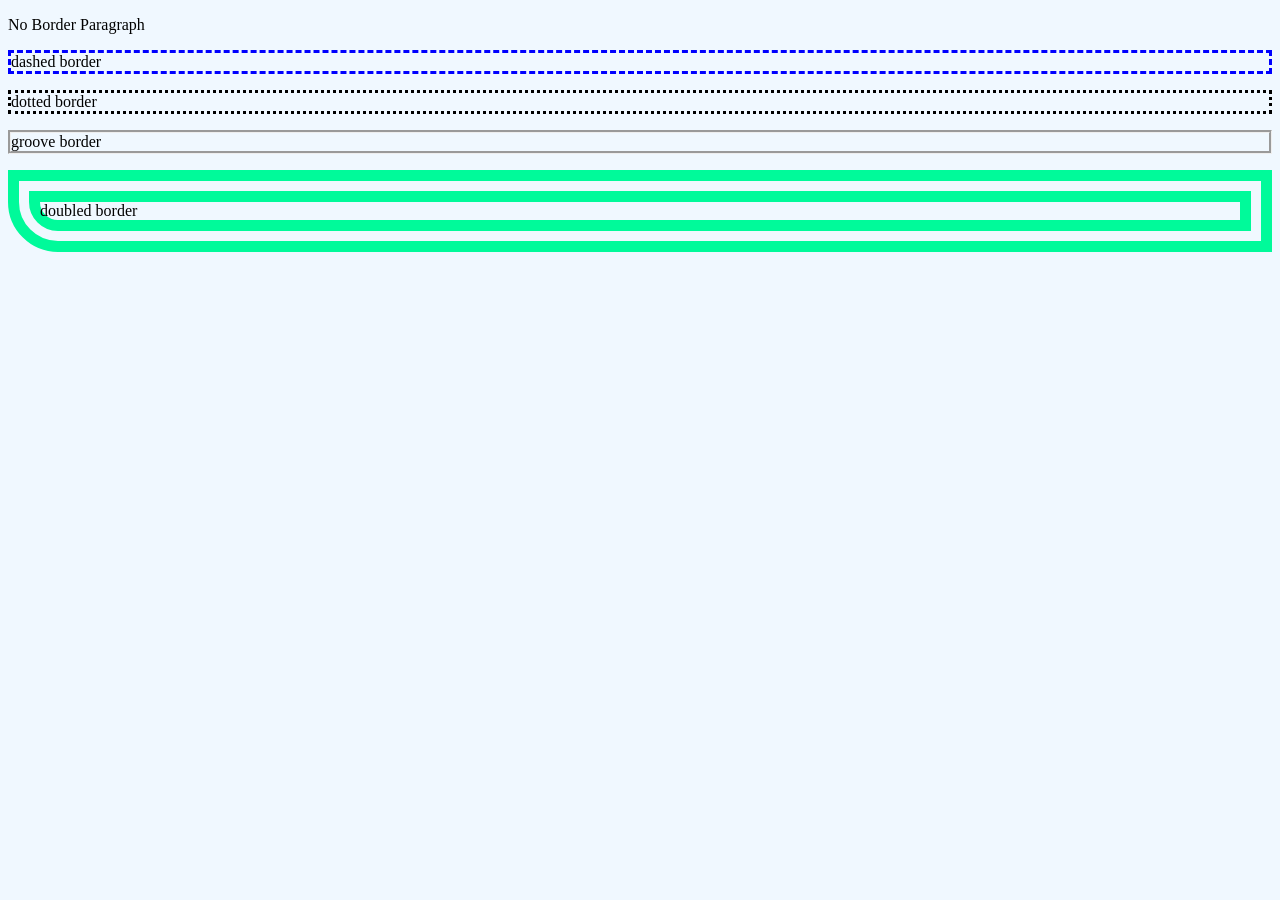
<file: borders.html>
<!DOCTYPE html>
<html lang="en">
<head>
    <meta charset="UTF-8">
    <meta name="viewport" content="width=device-width, initial-scale=1.0">
    <title>Document</title>
    <link rel="stylesheet" href="styles.css">
</head>
<body>
    <p>No Border Paragraph</p>
    <p class="b1">dashed border</p>
    <p class="b2">dotted border</p>
    <p class="b3">groove border</p>
    <p class="b4">doubled border</p>
</body>
</html>
</file>
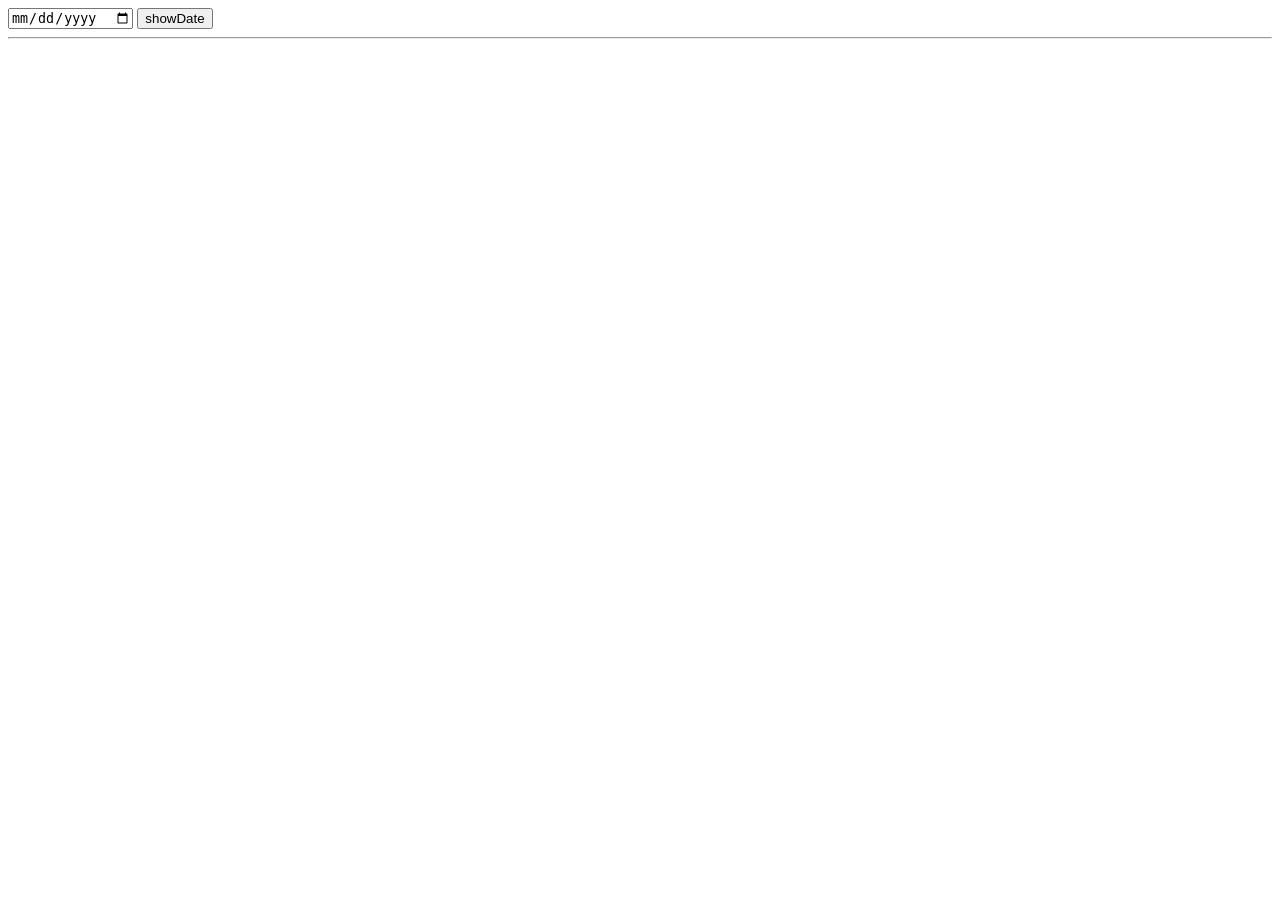
<file: dob.html>
<!DOCTYPE html>
<html lang="en">
<head>
    <meta charset="UTF-8">
    <meta name="viewport" content="width=device-width, initial-scale=1.0">
    <title>Document</title>
</head>
<body>
    <input type="date" id="dates"/>
    <button onclick="showDate()">showDate</button>
    <hr>
    <h1 id="demo"></h1>
    <script>
        function showDate(){
            var x=document.getElementById("dates").value;
            document.getElementById("demo").innerHTML=x;
        }
    </script>
    
</body>
</html>
</file>
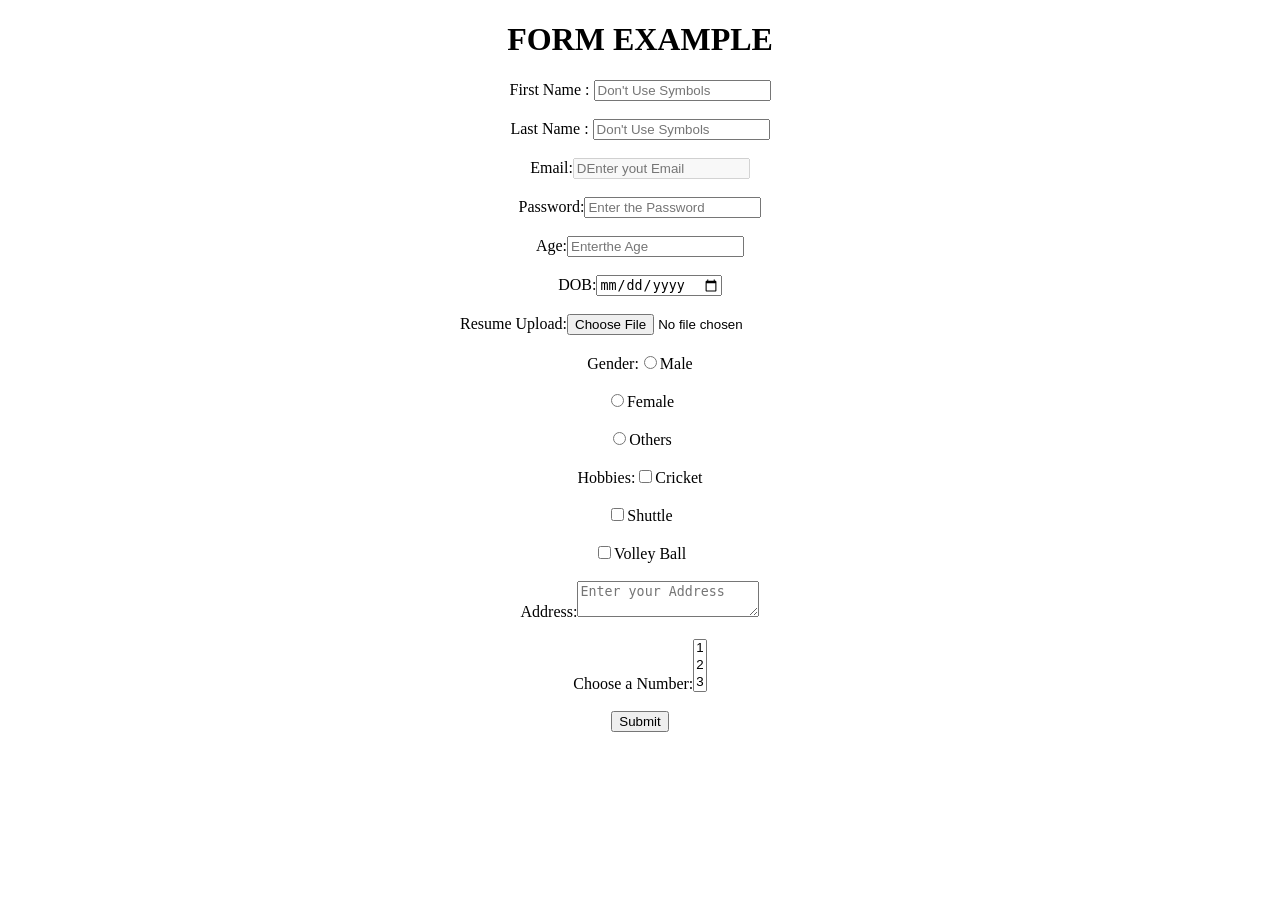
<file: formex.html>
<!DOCTYPE html>
<html lang="en">
<head>
    <meta charset="UTF-8">
    <meta name="viewport" content="width=device-width, initial-scale=1.0">
    <title>Form Example</title>
</head>
<body style="text-align:center;">
    <h1>FORM EXAMPLE</h1>
    <form enctype="multipart/form-data" action="result.html" autocomplete="on"method="post">
        First Name : <input type ="text" name="fname"placeholder="Don't Use Symbols" size="20" required/><br><br>
        Last Name : <input type ="text" name="lname"placeholder="Don't Use Symbols" size="20" required/><br><br>
        Email:<input type="text" name="email" placeholder="DEnter yout Email" size="20" disabled/><br><br>
        Password:<input type ="password" name="pwd"placeholder="Enter the Password" size="20" required/><br><br>
        Age:<input type ="int" name="age"placeholder="Enterthe Age" size="20" required/><br><br>
        DOB:<input type="date" name="age" placeholder="Enter DOB" size="20" required/><br><br>
        Resume Upload:<input type="file" name="cv" placeholder="Upload your resume" size="20" /><br><br>
        Gender:<input type="radio" name="gender">Male</input><br><br>
               <input type="radio" name="gender">Female</input><br><br>
               <input type="radio" name="gender">Others</input><br><br>
        Hobbies:<input type="checkbox" name="Cricket">Cricket</input><br><br>
                <input type="checkbox" name="Shuttle">Shuttle</input><br><br>
                <input type="checkbox" name="Volley Ball">Volley Ball</input><br><br>
        Address:<textarea placeholder="Enter your Address" minlength="10"></textarea><br><br>
        Choose a Number:<select name="" size="3">
            <option>1</option>
            <option>2</option>
            <option>3</option>
            <option>4</option>
        </select><br><br>
        <button type="submit">Submit</button>
    </form>
    
</body>
</html>
</file>
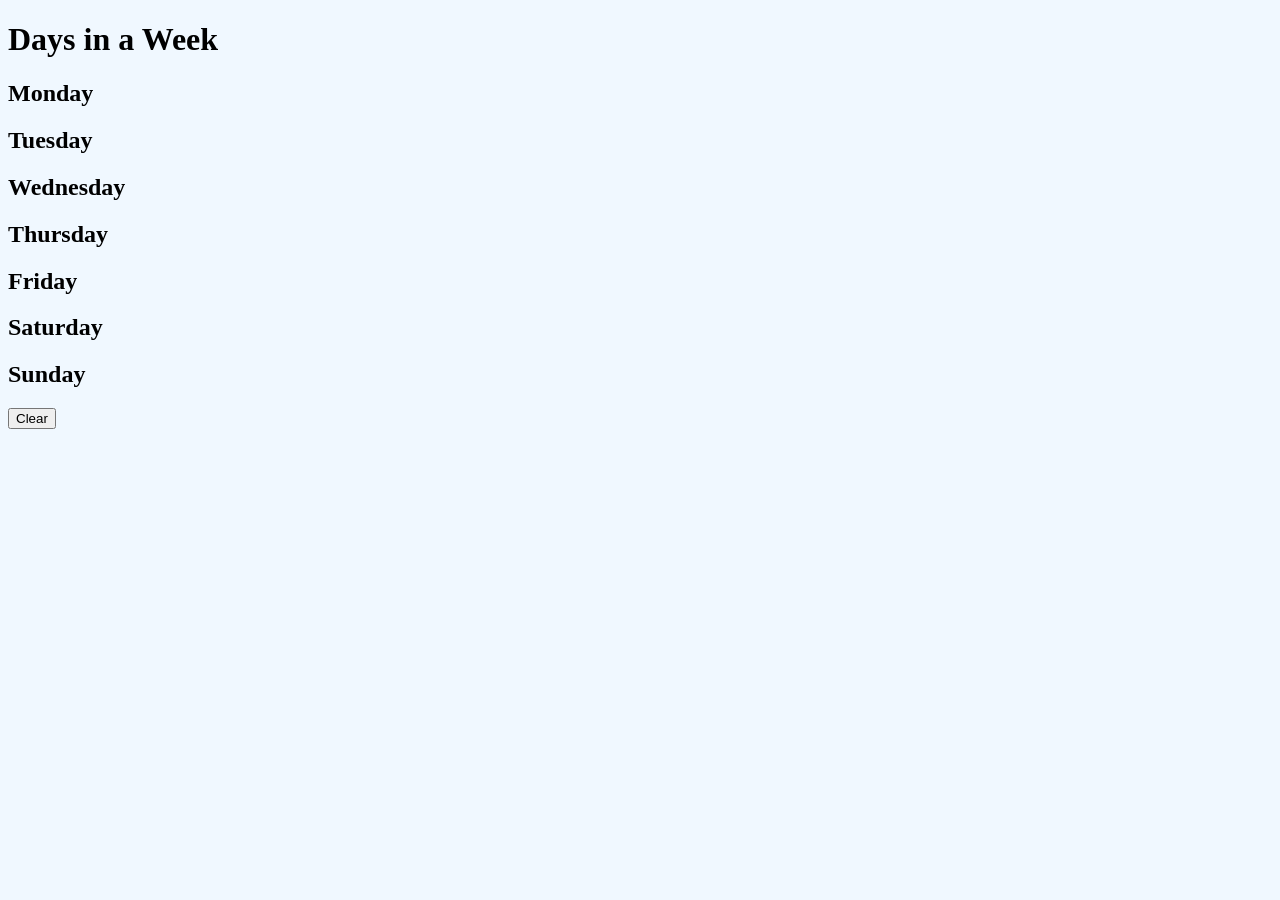
<file: fruits.html>
<!DOCTYPE html>
<html lang="en">
<head>
    <meta charset="UTF-8">
    <meta name="viewport" content="width=device-width, initial-scale=1.0">
    <title>Document</title>
    <link rel="stylesheet" href="styles.css">
</head>
<body>
    <h1>Days in a Week</h1>
    <h2 class="days">Monday</h2>
    <h2 class="days">Tuesday</h2>
    <h2 class="days">Wednesday</h2>
    <h2 class="days">Thursday</h2>
    <h2 class="days">Friday</h2>
    <h2 class="days">Saturday</h2>
    <h2 class="days">Sunday</h2>
    <button onclick="clearitems()">Clear</button>
    <script>
        function clearitems(){
            var x=document.getElementsByClassName("days");
            for(var i=0;i<x.length;i++){
                x[i].style.display="none";
            }
        }
    </script>
    
</body>
</html>
</file>
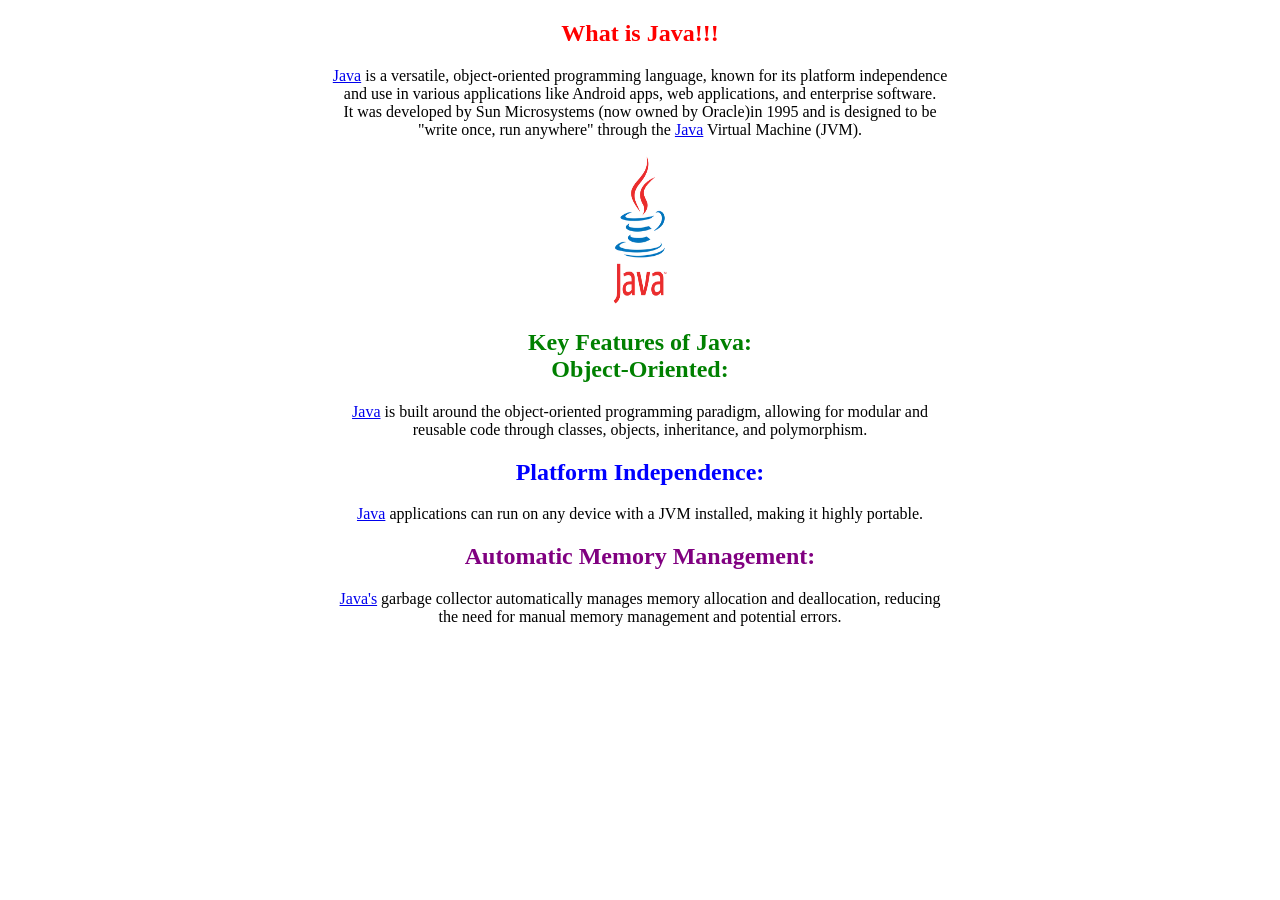
<file: javaa.html>
<!DOCTYPE html>
<html lang="en">
<head>
    <meta charset="UTF-8">
    <meta name="viewport" content="width=device-width, initial-scale=1.0">
    <title>Java page</title>
    <link rel="stylesheet" href="style.css">
    <style>
        h2{
            color: green;
        }
    </style>
    
</head>
<body style="text-align:center;">
    <h2 class="mydemo"style="color:red;">What is Java!!!</h2>
    <p><a href ="https://www.oracle.com/java/"target="_blank">Java</a> is a versatile, object-oriented programming language, known for its platform 
        independence <br>and use in various applications like Android apps, web applications,
        and enterprise software. <br>It was developed by Sun Microsystems (now owned by Oracle)in
        1995 and is designed to be<br> "write once, run anywhere" through the <a href ="https://www.oracle.com/java/"target="_blank">Java</a> 
        Virtual Machine (JVM). </p>
        <img src ="logo.jpg"  width="100px" height="150px"alt="This is my Image">
    <h2 class="mydemo"style="color:green;">Key Features of Java:<br>Object-Oriented:</h2>
    <p><a href ="https://www.oracle.com/java/"target="_blank">Java</a> is built around 
        the object-oriented programming paradigm, allowing for modular and <br>
        reusable code through classes, objects, inheritance, and polymorphism. </p>
    <h2 class="mydemo" style="color:blue;">Platform Independence:</h2>
    <p><a href ="https://www.oracle.com/java/"target="_blank">Java</a> applications can run on any device with a JVM installed, making it highly portable. </p>
    <h2 id="demo">Automatic Memory Management:</h2>
    <p><a href ="https://www.oracle.com/java/"target="_blank">Java's</a> garbage collector automatically manages memory allocation and deallocation, reducing<br> 
        the need for manual memory management and potential errors.  </p>
</body>
</html>
</file>
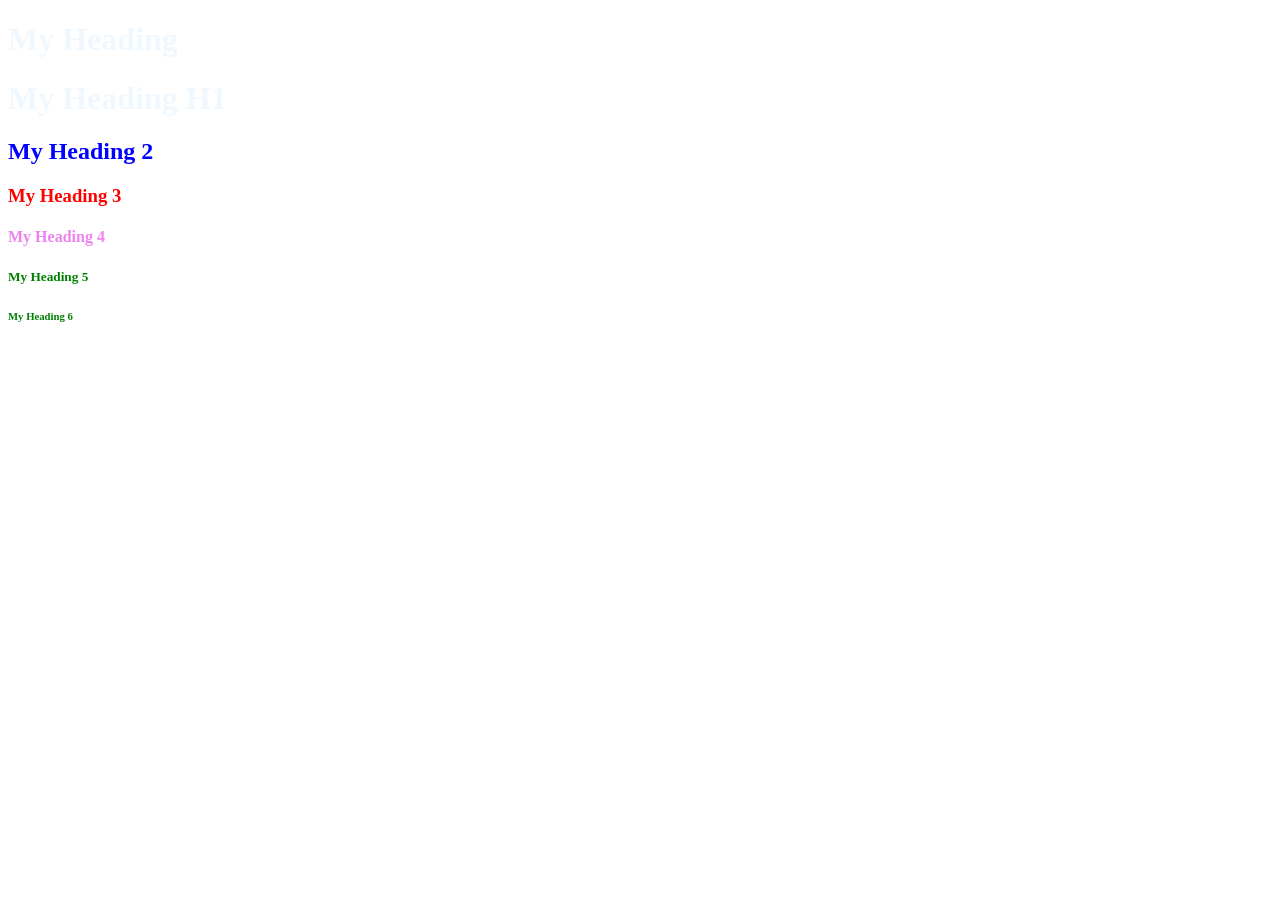
<file: mypage.html>
<!DOCTYPE html>
<html lang="en">
<head>
    <meta charset="UTF-8">
    <meta name="viewport" content="width=device-width, initial-scale=1.0">
    <title>Document</title>
    <style>
        h1{
            color: aliceblue;
        }
        .demo{
            color: blue;
        }
        #demo{
            color: red;
        }
        *{
            color:violet;
        }
        h5,h6{
            color: green;
        }
    </style>
</head>
<body>
    <h1>My Heading</h1>
    <h1>My Heading H1</h1>
    <h2 class="demo">My Heading 2</h2>
    <h3 id="demo">My Heading 3</h3>
    <h4>My Heading 4</h4>
    <h5>My Heading 5</h5>
    <h6>My Heading 6</h6>

    
</body>
</html>
</file>
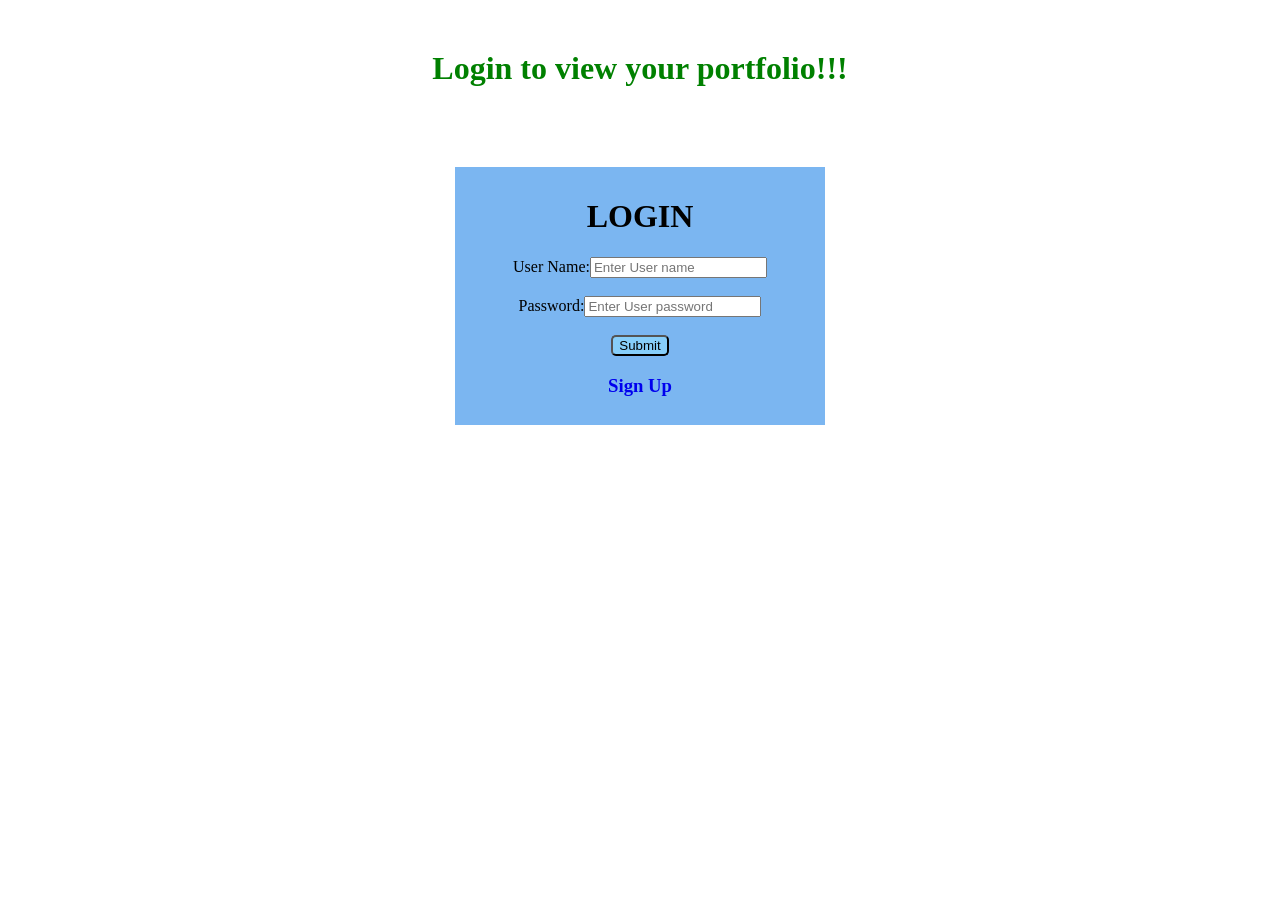
<file: myweb.html>
<!DOCTYPE html>
<html lang="en">
<head>
    <meta charset="UTF-8">
    <meta name="viewport" content="width=device-width, initial-scale=1.0">
    <title>Personnel Portfolio</title>
    <link rel="stylesheet" href="myweb.css">
</head>
<body style="text-align: center;">
   <form action="portfolio.html">
    <h1 style="color: green; margin: 50px;">Login to view your portfolio!!!</h1>
    <div class="login">
    <h1>LOGIN</h1>
    User Name:<input type="text" name="uname" placeholder="Enter User name" size="20" required/><br><br>
    Password:<input type="password" name="pwd" placeholder="Enter User password" size="20" required/><br><br>
    <button type="submit" class="btn">Submit</button>
    <h3 style="color: blue;"><a href="signup.html" > Sign Up</h3></a>
    </div>
   </form> 
</body>
</html>
</file>
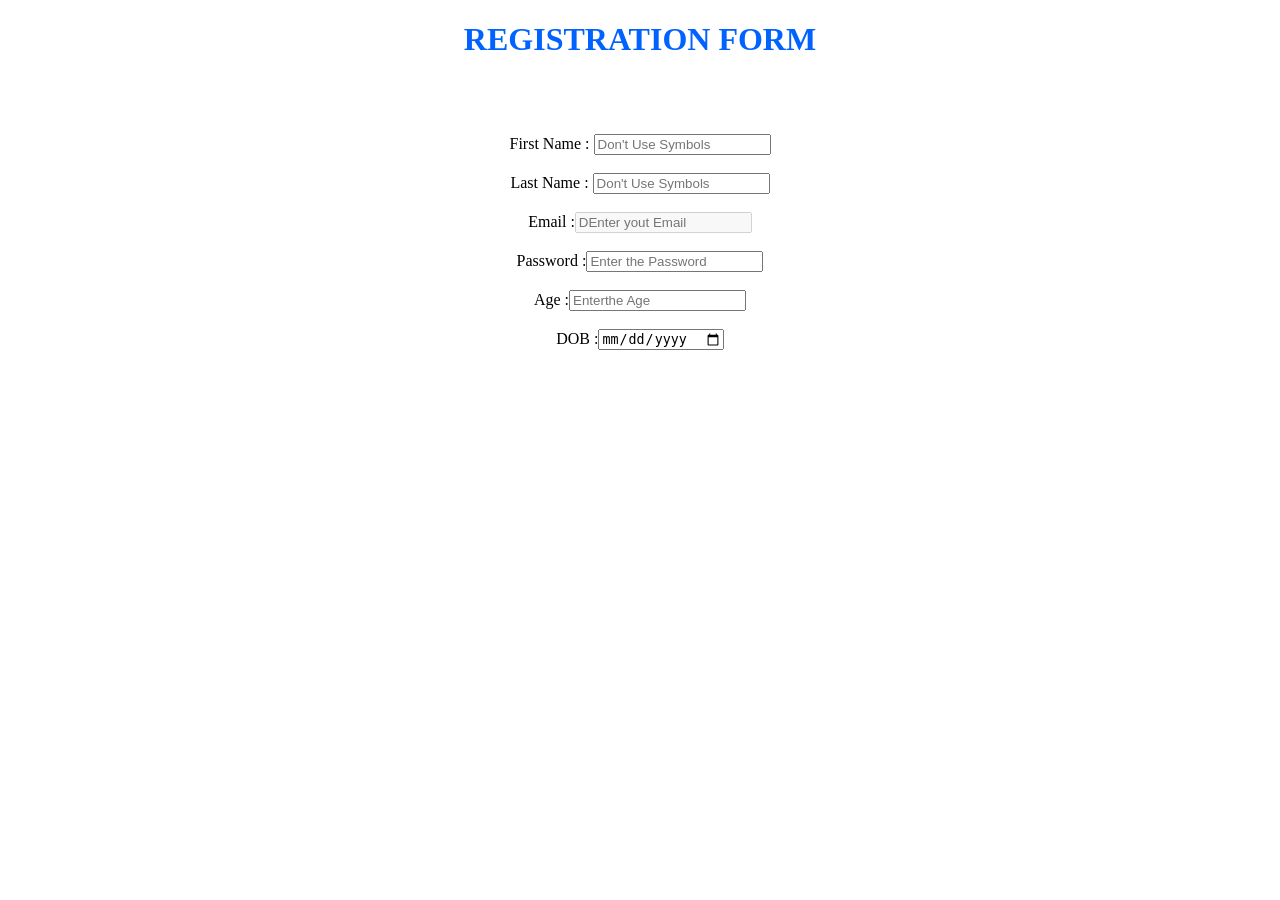
<file: register.html>
<!DOCTYPE html>
<html lang="en">
<head>
    <meta charset="UTF-8">
    <meta name="viewport" content="width=device-width, initial-scale=1.0">
    <title>REGISTRATION FORM</title>
</head>
<body style="text-align:center;">
    <h1 style="color:rgb(0, 98, 255);">REGISTRATION FORM</h1><br><br><br>
</body>
    <form enctype="multipart/form-data" action="result.html" autocomplete="on"method="post">
        First Name : <input type ="text" name="fname"placeholder="Don't Use Symbols" size="20" required/><br><br>
        Last Name : <input type ="text" name="lname"placeholder="Don't Use Symbols" size="20" required/><br><br>
        Email     :<input type="text" name="email" placeholder="DEnter yout Email" size="20" disabled/><br><br>
        Password  :<input type ="password" name="pwd"placeholder="Enter the Password" size="20" required/><br><br>
        Age       :<input type ="int" name="age"placeholder="Enterthe Age" size="20" required/><br><br>
        DOB       :<input type="date" name="age" placeholder="Enter DOB" size="20" required/><br><br>
    
</body>
</html>
</file>
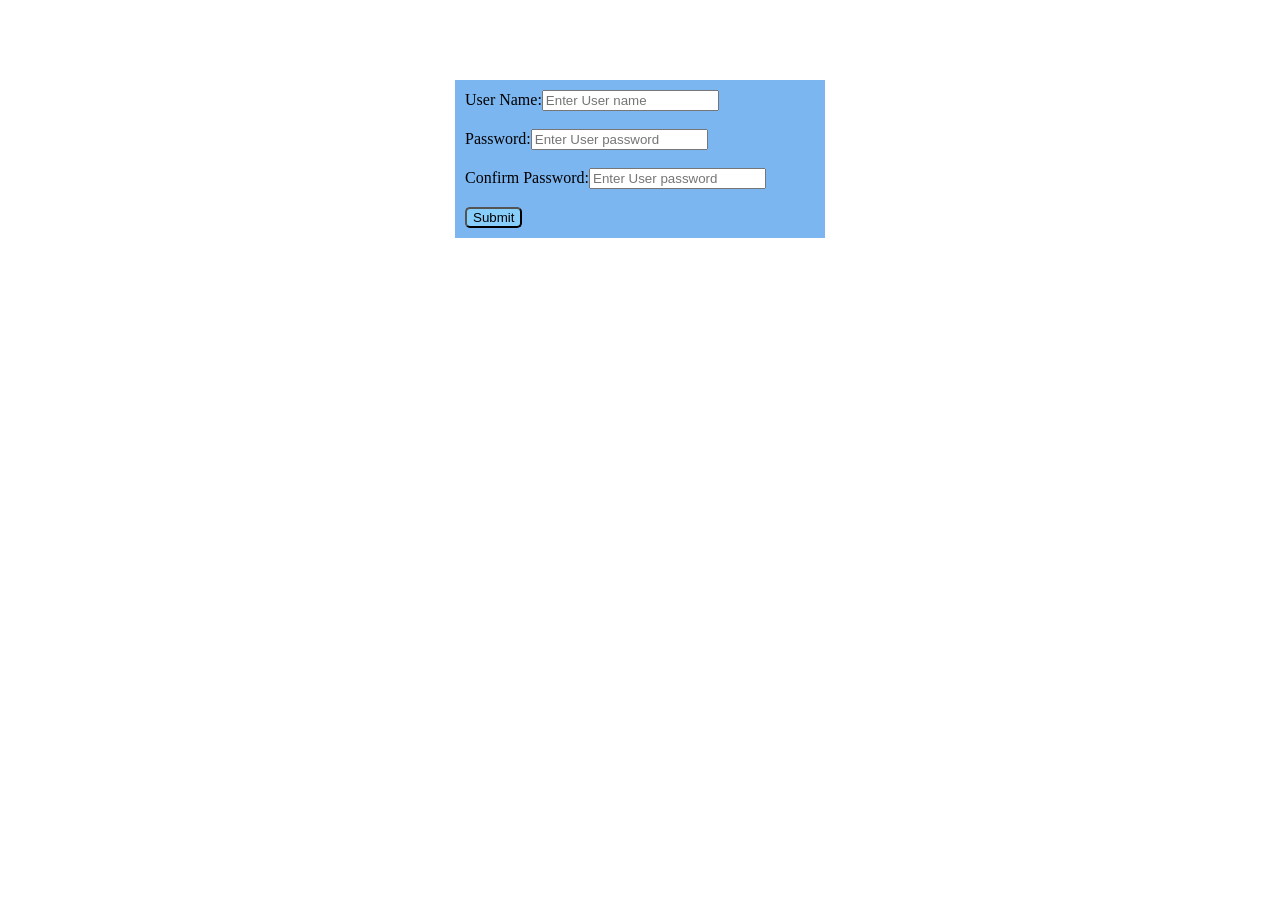
<file: signup.html>
<!DOCTYPE html>
<html lang="en">
<head>
    <meta charset="UTF-8">
    <meta name="viewport" content="width=device-width, initial-scale=1.0">
    <title>SIGN UP</title>
    <link rel="stylesheet" href="myweb.css">
</head>
<body>
    <form action="mypage.html"></form>
    <div class="login">
    User Name:<input type="text" name="uname" placeholder="Enter User name" size="20" required/><br><br>
    Password:<input type="password" name="pwd" placeholder="Enter User password" size="20" required/><br><br>
    Confirm Password:<input type="password" name="cpwd" placeholder="Enter User password" size="20" required/><br><br>
    <button type="submit" class="btn">Submit</button>
    </div>
    
</body>
</html>
</file>
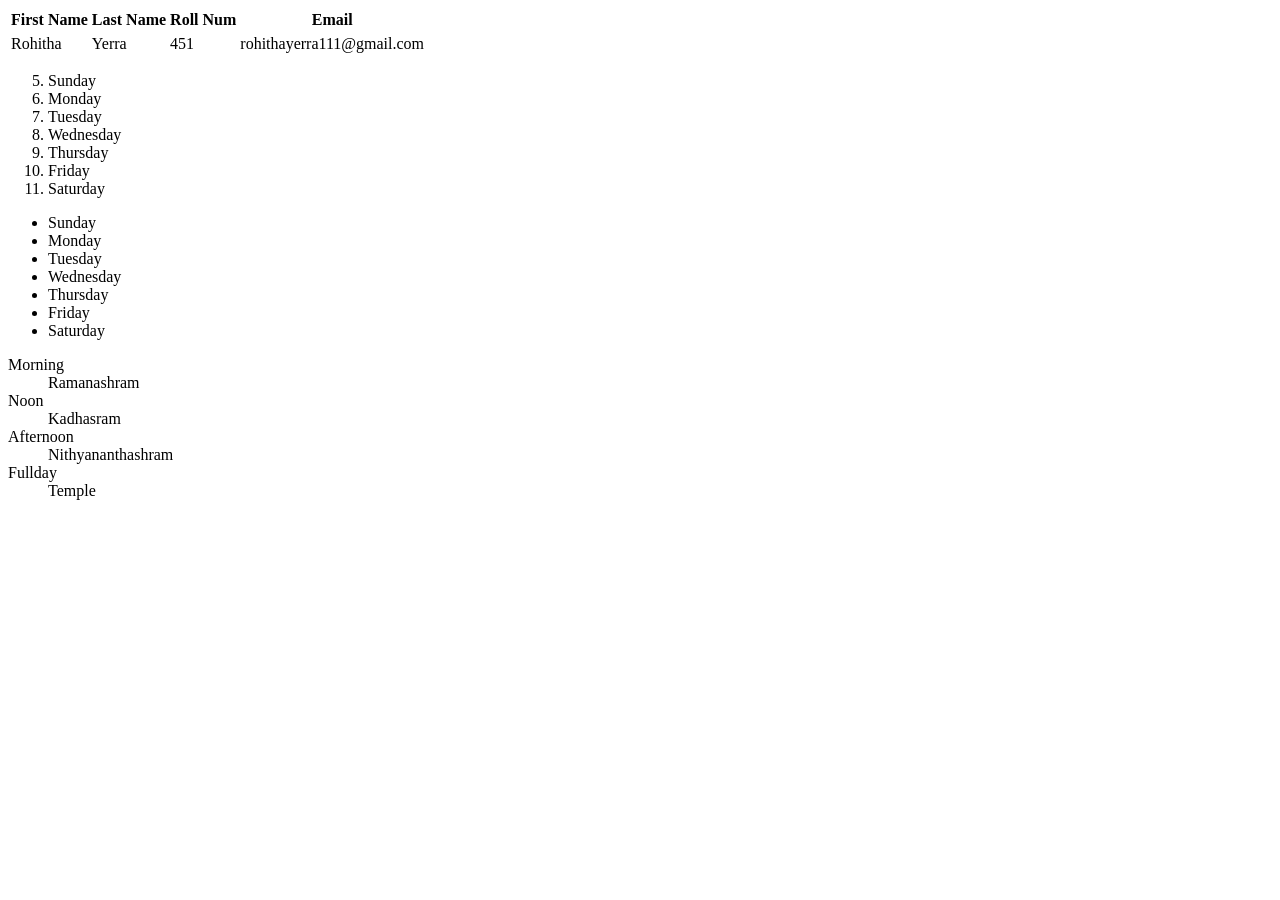
<file: table.html>
<!DOCTYPE html>
<html lang="en">
<head>
    <meta charset="UTF-8">
    <meta name="viewport" content="width=device-width, initial-scale=1.0">
    <title>Document</title>
</head>
<body>
    <title>Table Creation</title>
    <table>
        
       <thead>
        <tr>
            
         <th>First Name</th>
         <th>Last Name</th>
         <th>Roll Num</th>
         <th>Email</th>
        </tr>
        </thead>
        <tr>
            <tbody>
                <td>Rohitha</td>
                <td>Yerra</td>
                <td>451</td>
                <td>rohithayerra111@gmail.com</td>
            </tbody>
        </tr>
        
       
     </table>
     <ol style ="text-align:left;"type="1"start="5">
        <li>Sunday</li>
        <li>Monday</li>
        <li>Tuesday</li>
        <li>Wednesday</li>
        <li>Thursday</li>
        <li>Friday</li>
        <li>Saturday</li>
     </ol>
     <ul style ="text-align:left;">
        <li>Sunday</li>
        <li>Monday</li>
        <li>Tuesday</li>
        <li>Wednesday</li>
        <li>Thursday</li>
        <li>Friday</li>
        <li>Saturday</li>
     </ul>
     <dl style ="text-align:left;">
        <dt>Morning</dt>
        <dd>Ramanashram</dd>
        <dt>Noon</dt>
        <dd>Kadhasram</dd>
        <dt>Afternoon</dt>
        <dd>Nithyananthashram</dd>
        <dt>Fullday</dt>
        <dd>Temple</dd>
     </dl>
    
</body>
</html>
</file>
<file: styles.css>
body{
   /* background-image: url(nat.jpg);
    background-position:center ;
    background-repeat: repeat-x;
    background-attachment: fixed;
    background-size:auto;*/
    background-color: aliceblue;
}
.b1{
    border-style: dashed;
    border-color: blue;
}
.b2{
    border-style: dotted;
}
.b3{
    border-style: groove;
}
.b4{
    border-style: double;
    border-color: mediumspringgreen;
    border-width: 2em;
    /*border-radius: 50px;*/
    border-bottom-left-radius: 50px;
}
</file>
<file: style.css>
h2{
    color: red;
}
.mydemo{
    color: blue;
}
#demo{
    color: purple;
}
.days{
    color: purple;
    font-family: 'segoe UI',Verdana, Geneva, Tahoma, sans-serif;
    padding: 10;
}
</file>
<file: myweb.css>
*{
    text-decoration: none;
  }
  .b {
    background-image: url("scholar.jpg");               
    background-repeat: no-repeat;  
    /*background-size:cover;*/
    background-position:500px;         
    background-attachment: fixed;                 
    margin-top: 15px;             
}

  .login{
    background-color: rgb(123, 182, 241);
    max-width: 350px;
    align-items: center;
    margin: 80px auto;
    padding: 10px;
  }
  .btn {
    background-color:lightskyblue;
    color: black;
    text-decoration: none;
    border-radius: 5px;
    align-items: center;
  }


  .btn:hover {
    background-color: rgb(0, 179, 255);
  }
 .head {
    text-align: center;
    background-color: rgb(0, 109, 128);
    margin: 0;
    padding: 0;
 }
  .navbar{
    display: flex;
    flex-direction: column;
    background-color: rgba(0, 255, 255, 0.573);
    max-width: 150px;
    margin: 0;
    padding: 0;
    min-height: 100vh;

  }
.dropdown-menu{
    overflow: hidden;
    display: none;
}
.dropdown-menu li a{
    padding: 8px;
    font-size: 15px;
}
.dropdown:hover .dropdown-menu{
    display: block;

}
</file>
